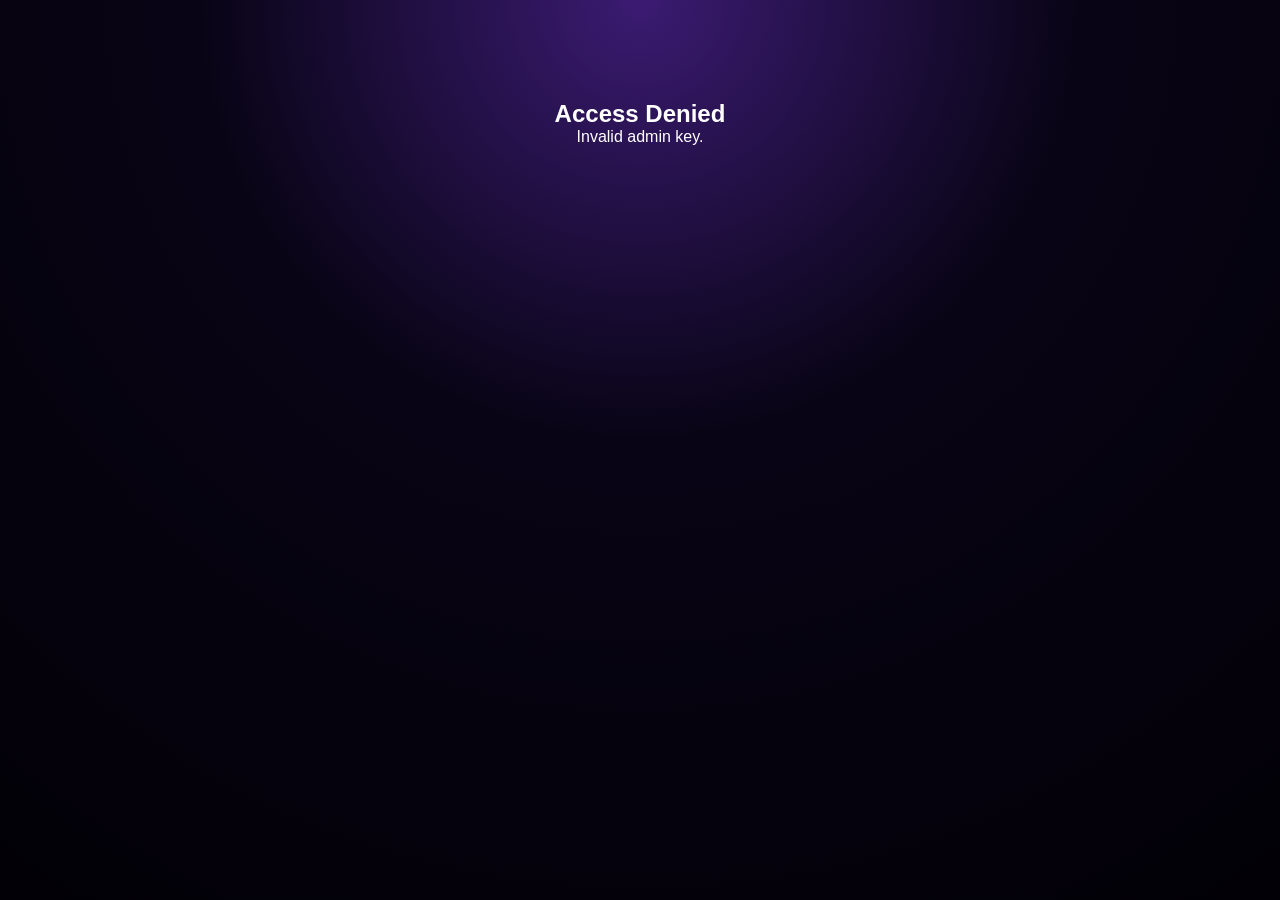
<file: admin.html>
<!DOCTYPE html>
<html lang="en">
<head>
  <meta charset="UTF-8" />
  <meta name="viewport" content="width=device-width, initial-scale=1" />
  <title>Ares Anime – Admin Panel</title>

  <link rel="stylesheet" href="style.css" />

  <style>
    body {
      background: transparent !important;
      color: white;
    }

    #global-bg {
      position: fixed;
      inset: 0;
      z-index: -1;
      background: radial-gradient(circle at top, #3b1b72 0%, #080415 40%, #020006 100%);
      pointer-events: none;
    }

    .admin-wrapper {
      padding: 20px;
      max-width: 1000px;
      margin: auto;
    }

    .admin-card {
      background: rgba(255,255,255,0.08);
      border: 1px solid rgba(255,255,255,0.12);
      border-radius: 16px;
      padding: 20px;
      margin-bottom: 25px;
      backdrop-filter: blur(10px);
    }

    .admin-title {
      font-size: 22px;
      font-weight: 700;
      margin-bottom: 10px;
    }

    .admin-input {
      width: 100%;
      padding: 12px;
      border-radius: 10px;
      border: none;
      margin-bottom: 14px;
      background: rgba(255,255,255,0.15);
      color: white;
      outline: none;
    }

    .admin-input:disabled {
      opacity: 0.6;
    }

    .btn {
      padding: 10px 18px;
      background: linear-gradient(45deg, #4d7dff, #ff4ad7);
      border: none;
      border-radius: 12px;
      color: white;
      cursor: pointer;
      margin-top: 6px;
      margin-right: 6px;
      font-size: 14px;
    }

    .btn.small {
      padding: 8px 14px;
      font-size: 13px;
    }

    .btn-danger {
      background: linear-gradient(45deg, #ff4b4b, #ff9b4a);
    }

    .btn:hover {
      opacity: 0.88;
    }

    .admin-section-label {
      font-weight: 600;
      margin-bottom: 5px;
      display: block;
      margin-top: 10px;
    }

    .admin-grid-2 {
      display: grid;
      grid-template-columns: 1.4fr 1fr;
      gap: 18px;
    }

    .json-preview {
      width: 100%;
      min-height: 220px;
      max-height: 400px;
      background: rgba(0,0,0,0.5);
      color: #e5e7eb;
      border-radius: 10px;
      border: 1px solid rgba(255,255,255,0.1);
      padding: 10px;
      font-size: 12px;
      font-family: "Fira Code", monospace;
      overflow: auto;
      white-space: pre;
    }

    .hint-text {
      font-size: 12px;
      opacity: 0.8;
      margin-bottom: 10px;
    }

    /* Unauthorized screen */
    #lock-screen {
      text-align: center;
      margin-top: 100px;
      display: none;
    }

    @media(max-width: 800px){
      .admin-grid-2 {
        grid-template-columns: 1fr;
      }
    }

    @media(max-width: 600px){
      .admin-card { padding: 15px; }
      .admin-title { font-size: 19px; }
    }
  </style>
</head>

<body data-page="admin">

  <div id="global-bg"></div>

  <div id="lock-screen">
    <h2>Access Denied</h2>
    <p>Invalid admin key.</p>
  </div>

  <div id="admin-panel" class="admin-wrapper">

    <h1 style="text-align:center;margin-bottom:25px;">🔐 Ares Anime – Admin Panel</h1>

    <!-- TOP LAYOUT: FORM SIDE + LIVE JSON SIDE -->
    <div class="admin-grid-2">

      <!-- LEFT COLUMN: FORMS -->
      <div>

        <!-- ADD / UPDATE ANIME (update handled in JS by same id) -->
        <div class="admin-card">
          <div class="admin-title">➕ Add / Edit Anime</div>
          <p class="hint-text">
            If Anime ID already exists, it will be <b>updated</b>. If not, a new anime will be created.
          </p>

          <input id="anime-title" class="admin-input" placeholder="Anime Title">
          <input id="anime-id" class="admin-input" placeholder="Anime ID (unique, no spaces)">
          <input id="anime-poster" class="admin-input" placeholder="Poster URL">
          <textarea id="anime-description" class="admin-input" placeholder="Description"></textarea>

          <button class="btn" onclick="addAnime()">Save Anime</button>
          <button class="btn btn-danger small" onclick="deleteAnime()">Delete Anime (by ID)</button>
        </div>

        <!-- SEASON MANAGER -->
        <div class="admin-card">
          <div class="admin-title">📁 Manage Seasons</div>

          <label class="admin-section-label">Select Anime</label>
          <select id="season-anime-select" class="admin-input" onchange="updateSeasonDropdownForManage()"></select>

          <label class="admin-section-label">Select Season</label>
          <select id="season-select-manage" class="admin-input"></select>

          <input id="season-name" class="admin-input" placeholder="Season Name (e.g. Season 1)">

          <button class="btn" onclick="addSeason()">Add Season</button>
          <button class="btn small" onclick="updateSeasonName()">Update Season Name</button>
          <button class="btn btn-danger small" onclick="deleteSeason()">Delete Season</button>
        </div>

        <!-- EPISODE MANAGER -->
        <div class="admin-card">
          <div class="admin-title">🎬 Manage Episodes</div>

          <label class="admin-section-label">Select Anime</label>
          <select id="episode-anime-select" class="admin-input" onchange="updateEpisodeSeasonDropdown()"></select>

          <label class="admin-section-label">Select Season</label>
          <select id="episode-season-select" class="admin-input" onchange="loadEpisodeListForAdmin()"></select>

          <label class="admin-section-label">Select Episode (for auto-fill)</label>
          <select id="episode-select" class="admin-input" onchange="loadEpisodeIntoForm()">
            <!-- Populated from script.js -->
          </select>

          <input id="ep-number" class="admin-input" type="number" placeholder="Episode Number">
          <input id="ep-title" class="admin-input" placeholder="Episode Title">

          <label class="admin-section-label">Streaming Servers</label>
          <input id="stream-filemoon" class="admin-input" placeholder="Filemoon URL">
          <input id="stream-streamtape" class="admin-input" placeholder="StreamTape URL">
          <input id="stream-streamgh" class="admin-input" placeholder="StreamGH URL">

          <label class="admin-section-label">Download Servers</label>
          <input id="dl-filemoon" class="admin-input" placeholder="Filemoon Download URL">
          <input id="dl-streamgh" class="admin-input" placeholder="StreamGH Download URL">

          <div>
            <button class="btn" onclick="addEpisode()">Add New Episode</button>
            <button class="btn small" onclick="updateEpisode()">Update Selected Episode</button>
            <button class="btn btn-danger small" onclick="deleteEpisode()">Delete Selected Episode</button>
          </div>
        </div>

      </div>

      <!-- RIGHT COLUMN: LIVE JSON + GITHUB -->
      <div>

        <!-- LIVE JSON PREVIEW -->
        <div class="admin-card">
          <div class="admin-title">📄 Current animeData.json (Live)</div>
          <p class="hint-text">
            This shows the <b>in-memory</b> anime list that will be sent to GitHub.  
            It updates whenever you add / edit / delete.
          </p>

          <pre id="json-preview" class="json-preview">
Loading…
          </pre>

          <button class="btn small" onclick="updateJsonPreview()">Refresh Preview</button>
        </div>

        <!-- GITHUB SAVE SETTINGS -->
        <div class="admin-card">
          <div class="admin-title">💾 Save to GitHub (Auto Deploy)</div>

          <input id="github-owner" class="admin-input" placeholder="GitHub Owner (e.g. Goku55050)">
          <input id="github-repo" class="admin-input" placeholder="Repository Name (e.g. Automatic-website-)">
          <input id="github-branch" class="admin-input" value="main" placeholder="Branch (main)">
          <input id="github-file-path" class="admin-input" value="animeData.json" placeholder="Path to File">

          <input id="github-token" class="admin-input" type="password" placeholder="GitHub Token (NOT SAVED)">
          <button class="btn" onclick="saveToGitHub()">Save Changes to GitHub</button>
        </div>

      </div>

    </div><!-- /admin-grid-2 -->

  </div><!-- /admin-panel -->

  <script src="script.js"></script>

  <!-- ADMIN LOCK SYSTEM -->
  <script>
    const ADMIN_KEY = "ARES2025";
    const key = new URLSearchParams(location.search).get("key");

    if (key !== ADMIN_KEY) {
      document.getElementById("admin-panel").style.display = "none";
      document.getElementById("lock-screen").style.display = "block";
    }
  </script>

</body>
  </html>
</file>
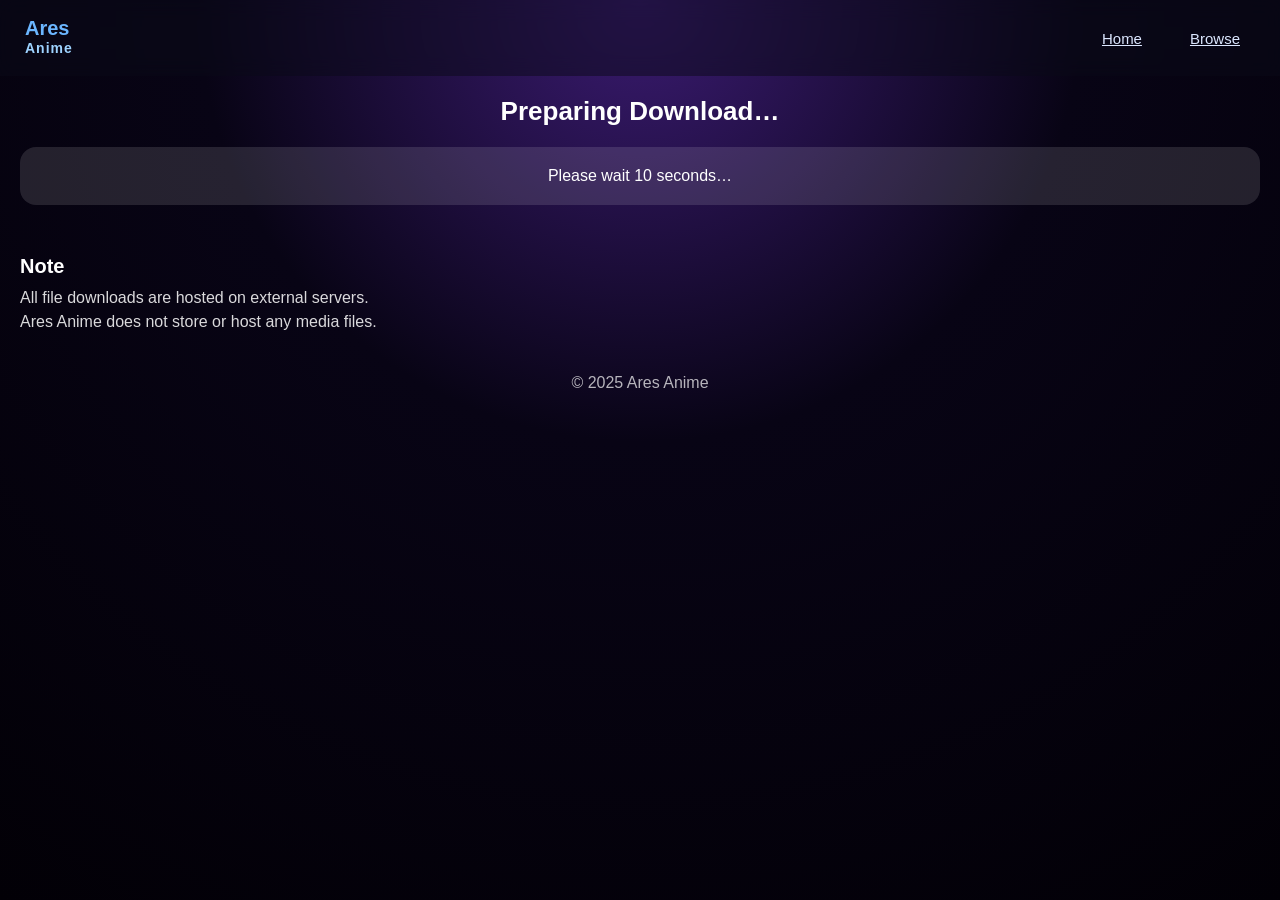
<file: download.html>
<!DOCTYPE html>
<html lang="en">
<head>
    <meta charset="UTF-8" />
    <meta name="viewport" content="width=device-width, initial-scale=1" />
    <title>Ares Anime – Download</title>

    <link rel="stylesheet" href="style.css" />
</head>

<body data-page="download">

    <!-- GLOBAL BACKGROUND -->
    <div id="global-bg"></div>

    <div class="page-wrapper">

        <!-- HEADER -->
        <header class="site-header">
            <div class="brand">
                <span class="brand-line1">Ares</span>
                <span class="brand-line2">Anime</span>
            </div>

            <nav class="main-nav">
                <a href="index.html" class="nav-link">Home</a>
                <a href="browse.html" class="nav-link">Browse</a>
            </nav>
        </header>

        <!-- MAIN -->
        <main class="download-main">

            <!-- TITLE BLOCK -->
            <section class="download-meta">
                <h1 id="download-title" class="download-title">Preparing Download…</h1>
                <p id="download-subtitle" class="download-subtitle"></p>
            </section>

            <!-- COUNTDOWN CARD -->
            <section class="download-card">
                <p id="download-timer" class="download-timer">
                    Please wait 10 seconds…
                </p>

                <div id="download-buttons" class="download-buttons" style="display: none;">
                    <!-- Buttons inserted from script.js -->
                </div>
            </section>

            <!-- DISCLAIMER -->
            <section class="disclaimer-section">
                <h2 class="disclaimer-title">Note</h2>
                <p class="disclaimer-text">
                    All file downloads are hosted on external servers.<br>
                    Ares Anime does not store or host any media files.
                </p>
            </section>

        </main>

        <!-- FOOTER -->
        <footer class="site-footer">
            <p>© 2025 Ares Anime</p>
        </footer>

    </div>

    <script src="script.js"></script>
</body>
</html>
</file>
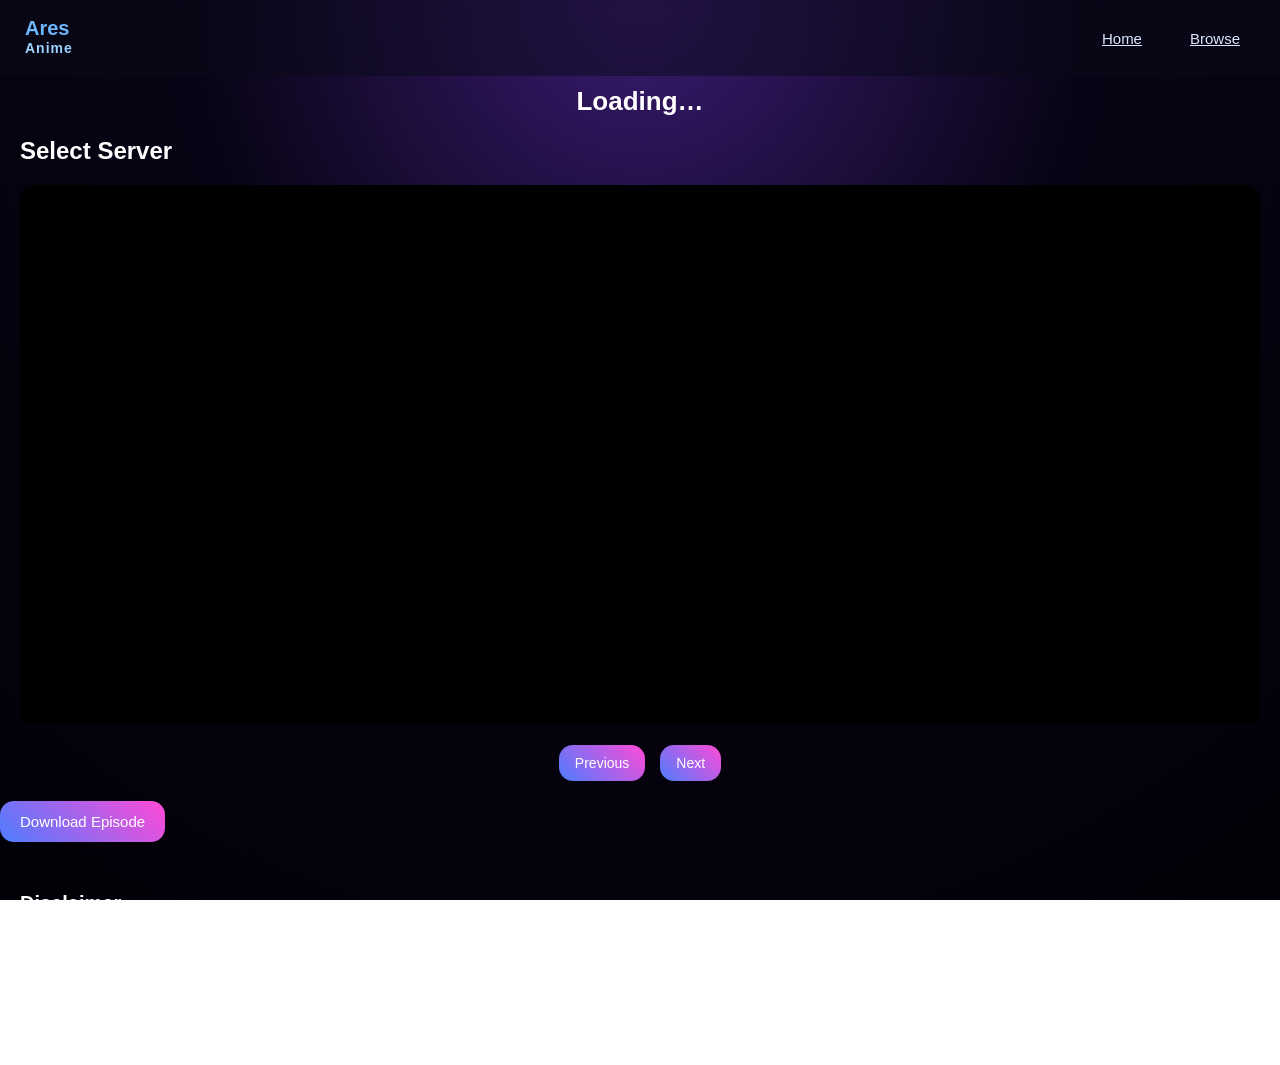
<file: watch.html>
<!DOCTYPE html>
<html lang="en">
<head>
  <meta charset="UTF-8" />
  <meta name="viewport" content="width=device-width, initial-scale=1" />
  <title>Ares Anime – Watch</title>

  <link rel="stylesheet" href="style.css" />
</head>

<body data-page="watch">

  <!-- GLOBAL BACKGROUND -->
  <div id="global-bg"></div>

  <div class="page-wrapper">

    <!-- HEADER -->
    <header class="site-header">
      <div class="brand">
        <span class="brand-line1">Ares</span>
        <span class="brand-line2">Anime</span>
      </div>

      <nav class="main-nav">
        <a href="index.html" class="nav-link">Home</a>
        <a href="browse.html" class="nav-link">Browse</a>
      </nav>
    </header>

    <!-- MAIN CONTENT -->
    <main class="watch-main">

      <!-- TITLE -->
      <section class="watch-meta">
        <h1 id="watch-title" class="watch-title">Loading…</h1>
        <p id="watch-subtitle" class="watch-subtitle"></p>
      </section>

      <!-- SERVERS -->
      <section class="server-section">
        <h2 class="section-title">Select Server</h2>
        <div id="server-list" class="server-buttons">
          <!-- Server buttons inserted by script.js -->
        </div>
      </section>

      <!-- VIDEO PLAYER -->
      <section class="player-section">
        <div class="player-frame">
          <iframe
            id="video-player"
            src=""
            frameborder="0"
            allowfullscreen
            loading="lazy"
          ></iframe>
        </div>
      </section>

      <!-- NEXT / PREVIOUS -->
      <section class="np-section">
        <button id="prev-ep" class="btn-primary small-btn">Previous</button>
        <button id="next-ep" class="btn-primary small-btn">Next</button>
      </section>

      <!-- DOWNLOAD BUTTON -->
      <section class="download-entry">
        <a id="download-btn" class="btn-primary download-btn">
          Download Episode
        </a>
      </section>

      <!-- DISCLAIMER -->
      <section class="disclaimer-section">
        <h2 class="disclaimer-title">Disclaimer</h2>
        <p class="disclaimer-text">
          Videos are hosted on third-party servers.  
          Ares Anime does not store any files.
        </p>
      </section>

    </main>

    <!-- FOOTER -->
    <footer class="site-footer">
      <p>© 2025 Ares Anime</p>
    </footer>

  </div>

  <script src="script.js"></script>
</body>
          </html>
</file>
<file: style.css>
/* ----------------------------------------------------------
   GLOBAL RESET
---------------------------------------------------------- */
* {
  margin: 0;
  padding: 0;
  box-sizing: border-box;
  font-family: "Poppins", sans-serif;
}

html, body {
  width: 100%;
  height: 100%;
  overflow-x: hidden;
  background: transparent;
  color: #fff;
}

/* ----------------------------------------------------------
   GLOBAL BACKGROUND (Galaxy)
---------------------------------------------------------- */
#global-bg {
  position: fixed;
  inset: 0;
  z-index: -2;
  background: radial-gradient(circle at top, #3b1b72 0%, #080415 40%, #020006 100%);
  pointer-events: none;
}

.page-wrapper {
  min-height: 100vh;
  padding-bottom: 40px;
}

/* ----------------------------------------------------------
   HEADER / NAVBAR
---------------------------------------------------------- */
.site-header {
  display: flex;
  justify-content: space-between;
  align-items: center;
  padding: 18px 25px;
  background: rgba(10,10,25,0.5);
  backdrop-filter: blur(10px);
  position: sticky;
  top: 0;
  z-index: 50;
}

.brand {
  font-size: 28px;
  font-weight: bold;
  display: flex;
  flex-direction: column;
  line-height: 20px;
}

.brand-line1 { color: #6bb6ff; font-size: 20px; }
.brand-line2 { color: #9ed3ff; font-size: 14px; letter-spacing: 1px; }

.main-nav {
  display: flex;
  gap: 18px;
}

.nav-link {
  padding: 8px 15px;
  border-radius: 20px;
  font-size: 15px;
  color: #dce7ff;
  transition: 0.25s;
}

.nav-link-active,
.nav-link:hover {
  background: rgba(255,255,255,0.15);
}

/* ----------------------------------------------------------
   HERO BANNER + FADE EFFECT
---------------------------------------------------------- */
.hero-banner {
  width: 100%;
  margin-top: 20px;
  padding: 20px;
}

.hero-inner {
  position: relative;
  border-radius: 20px;
  overflow: hidden;
  transition: opacity 1s ease-in-out;
  opacity: 1;
}

.hero-inner.fade-out {
  opacity: 0;
}

.hero-inner.fade-in {
  opacity: 1;
}

.hero-media img {
  width: 100%;
  height: 330px;
  object-fit: cover;
  opacity: 0.35;
  transition: opacity 0.8s ease-in-out, transform 0.8s ease-in-out;
}

.hero-media.fade {
  opacity: 0.2;
  transform: scale(1.05);
}

.hero-content {
  position: absolute;
  top: 20%;
  left: 25px;
  right: 25px;
}

.hero-pill {
  display: inline-block;
  background: rgba(255,255,255,0.22);
  padding: 6px 14px;
  border-radius: 20px;
  font-size: 14px;
  margin-bottom: 10px;
}

.hero-title {
  font-size: 34px;
  font-weight: bold;
}

.hero-meta {
  opacity: 0.85;
  margin-top: 4px;
  font-size: 15px;
}

.hero-description {
  margin-top: 8px;
  opacity: 0.9;
  max-width: 600px;
  line-height: 1.4;
}

.hero-btn {
  margin-top: 15px;
}

/* ----------------------------------------------------------
   BUTTONS
---------------------------------------------------------- */
.btn-primary,
.small-btn,
.download-btn {
  padding: 12px 20px;
  background: linear-gradient(45deg,#4d7dff,#ff4ad7);
  border-radius: 14px;
  border: none;
  color: white;
  cursor: pointer;
  font-size: 15px;
  transition: 0.25s;
  display: inline-block;
  text-decoration: none;
}

.btn-primary:hover { opacity: 0.85; }

.small-btn {
  padding: 10px 16px;
  font-size: 14px;
}

/* ----------------------------------------------------------
   HOME SECTIONS
---------------------------------------------------------- */
.home-section {
  margin-top: 25px;
}

.section-header h2 {
  font-size: 20px;
  padding-left: 20px;
  margin-bottom: 12px;
}

.anime-row {
  display: flex;
  overflow-x: auto;
  gap: 12px;
  padding: 0 20px 10px 20px;
}

.anime-card {
  min-width: 150px;
  background: rgba(255,255,255,0.1);
  border-radius: 14px;
  cursor: pointer;
  transition: 0.25s;
}

.anime-card:hover {
  transform: scale(1.05);
}

.anime-card img {
  width: 100%;
  height: 200px;
  object-fit: cover;
  border-radius: 14px 14px 0 0;
}

.card-title {
  padding: 8px;
  font-size: 14px;
}

/* ----------------------------------------------------------
   BROWSE PAGE
---------------------------------------------------------- */
.browse-search-section {
  padding: 20px;
}

.browse-search-box {
  background: rgba(255,255,255,0.15);
  backdrop-filter: blur(10px);
  border-radius: 14px;
  padding: 10px;
}

.browse-search-input {
  width: 100%;
  padding: 12px;
  border: none;
  outline: none;
  background: transparent;
  color: white;
  font-size: 16px;
}

.browse-grid-section {
  padding: 0 20px;
}

.browse-grid {
  margin-top: 15px;
  display: grid;
  grid-template-columns: repeat(auto-fill,minmax(150px,1fr));
  gap: 15px;
}

.browse-card {
  background: rgba(255,255,255,0.12);
  border-radius: 14px;
  transition: 0.25s;
}

.browse-card:hover {
  transform: scale(1.05);
}

.browse-card img {
  width: 100%;
  height: 200px;
  border-radius: 14px 14px 0 0;
  object-fit: cover;
}

.browse-card h3 {
  text-align: center;
  padding: 10px;
  font-size: 15px;
}

/* ----------------------------------------------------------
   EPISODES PAGE
---------------------------------------------------------- */
.anime-header {
  padding: 20px;
}

.anime-header-inner {
  display: flex;
  gap: 20px;
  flex-wrap: wrap;
}

.anime-poster {
  width: 160px;
  border-radius: 14px;
}

.anime-info {
  max-width: 600px;
}

.anime-title {
  font-size: 26px;
  font-weight: bold;
}

.season-label {
  margin-top: 10px;
  display: block;
}

.season-select {
  padding: 10px;
  margin-top: 6px;
  border-radius: 10px;
  background: rgba(255,255,255,0.15);
  border: none;
  color: white;
}

.episodes-section {
  padding: 20px;
}

.episodes-list {
  display: flex;
  flex-direction: column;
  gap: 12px;
}

.episode-card {
  padding: 15px;
  background: rgba(255,255,255,0.12);
  border-radius: 12px;
  display: flex;
  justify-content: space-between;
  align-items: center;
}

/* ----------------------------------------------------------
   WATCH PAGE
---------------------------------------------------------- */
.watch-title {
  font-size: 26px;
  margin-top: 10px;
  text-align: center;
}

.watch-subtitle {
  opacity: 0.8;
  text-align: center;
}

.server-section {
  padding: 20px;
}

.server-buttons {
  display: flex;
  flex-wrap: wrap;
  gap: 10px;
}

.player-section {
  padding: 0 20px;
}

.player-frame {
  width: 100%;
  height: 60vh;
  border-radius: 14px;
  overflow: hidden;
  background: #000;
}

.player-frame iframe {
  width: 100%;
  height: 100%;
}

.np-section {
  display: flex;
  justify-content: center;
  gap: 15px;
  padding: 20px;
}

/* ----------------------------------------------------------
   DOWNLOAD PAGE
---------------------------------------------------------- */
.download-title {
  font-size: 26px;
  text-align: center;
  margin-top: 20px;
}

.download-card {
  background: rgba(255,255,255,0.12);
  padding: 20px;
  margin: 20px;
  border-radius: 16px;
  text-align: center;
}

.download-buttons a {
  display: block;
  margin-top: 12px;
}

/* ----------------------------------------------------------
   DISCLAIMER
---------------------------------------------------------- */
.disclaimer-section {
  padding: 20px;
  margin-top: 30px;
}

.disclaimer-title {
  font-size: 20px;
  margin-bottom: 8px;
}

.disclaimer-text {
  line-height: 1.5;
  opacity: 0.85;
}

/* ----------------------------------------------------------
   FOOTER
---------------------------------------------------------- */
.site-footer {
  text-align: center;
  padding: 20px;
  opacity: 0.7;
}

/* ----------------------------------------------------------
   RESPONSIVE FIXES
---------------------------------------------------------- */
@media(max-width: 600px) {
  .hero-media img { height: 260px; }
  .anime-header-inner {
    flex-direction: column;
    align-items: center;
    text-align: center;
  }
  .np-section { flex-direction: column; }
  }
/* STARFIELD POSITION BELOW EVERYTHING */
#starfield {
  position: fixed;
  inset: 0;
  z-index: -3;     /* deeper than galaxy */
  pointer-events: none;
   }
</file>
